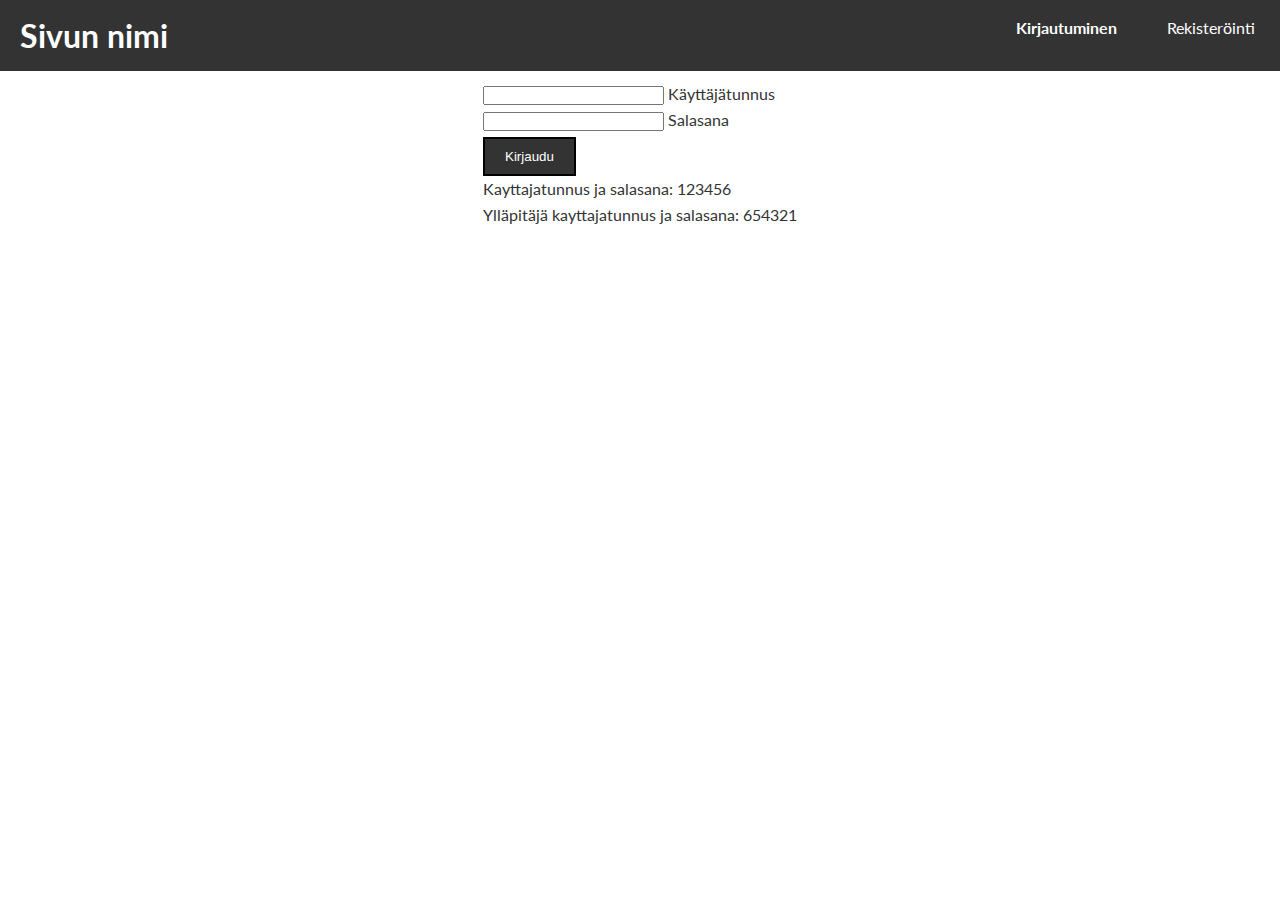
<file: index.html>
<!DOCTYPE html>
<html lang="fi">
<head>
    <meta charset="UTF-8">
    <meta name="viewport" content="width=device-width, initial-scale=1.0">
    <link rel="stylesheet" href="style.css">
    <title>#663 ohjelmiston toteutus</title>
</head>
<body>
    <!-- Navigointi -->
    <nav class="navigointi">
        <h1>Sivun nimi</h1>
        
        <ul>
            <li><a href="index.html">Kirjautuminen</a></li>
            <li><a href="rekisterointi.html">Rekisteröinti</a></li>
        </ul>
    </nav>

    <div class="container">
        

        <div class="kirjautuminen">
            <p id="ilmoitus"></p>

            <input id="kayttajaKirjautuminen" type="text">
            <label for="kayttajaKirjautuminen">Käyttäjätunnus</label>
        
            <br>
    
            <input id="salasanaKirjautuminen" type="password">
            <label for="salasanaKirjautuminen">Salasana</labe>
    
            <br>
            
            <button id="kirjaudu" onclick="kirjaudu()">Kirjaudu</button>

            <br>

            <p id="valmiitTiedot">Kayttajatunnus ja salasana: 123456</p>
            <p id="valmiitTiedot">Ylläpitäjä kayttajatunnus ja salasana: 654321</p>
                
        </div>
    </div>

    <script src="rekisterointiJaKirjautuminen.js"></script>
    <script src="logiikka.js"></script>
</body>
</html>
</file>
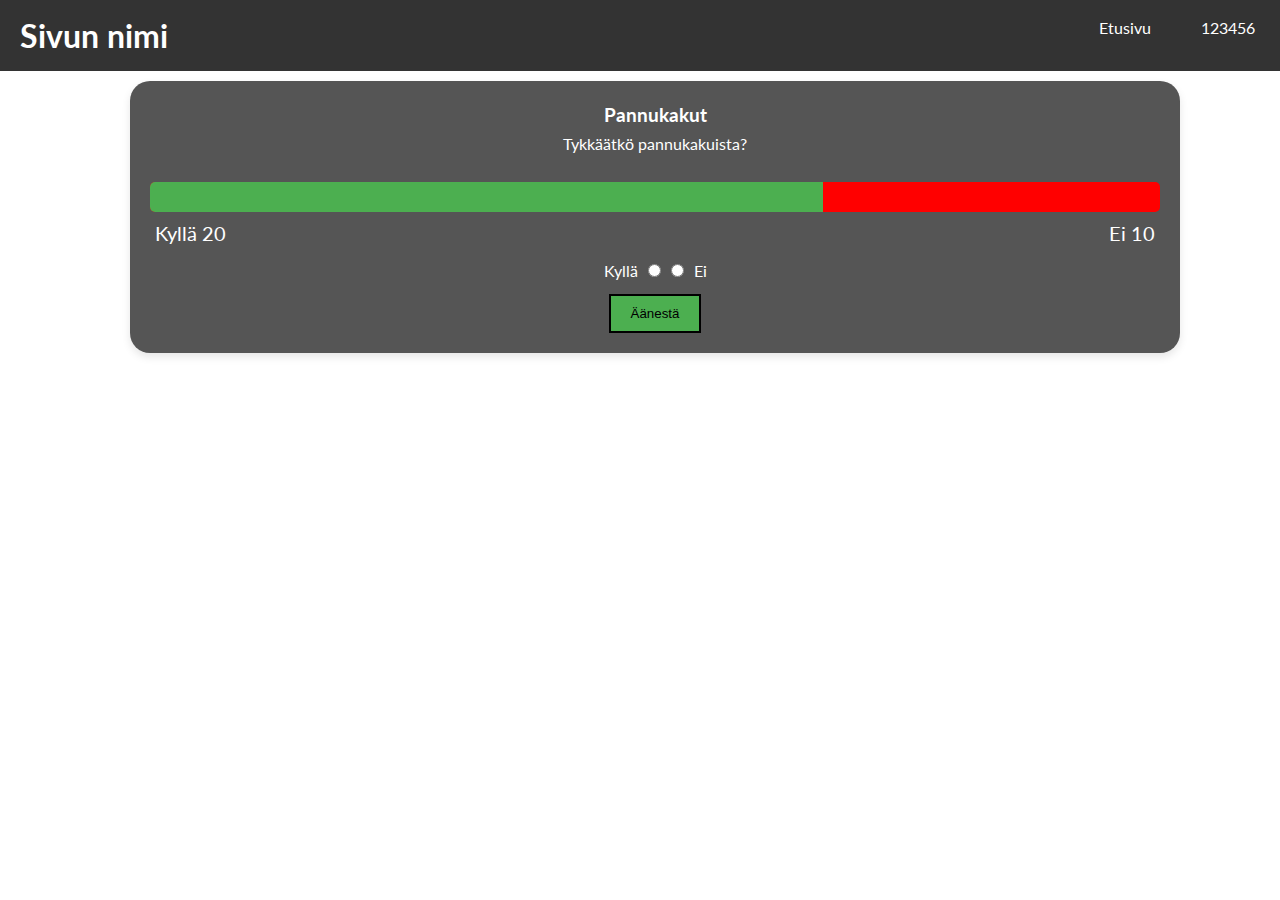
<file: aanestys.html>
<!DOCTYPE html>
<html lang="fi">
<head>
    <meta charset="UTF-8">
    <meta name="viewport" content="width=device-width, initial-scale=1.0">
    <link rel="stylesheet" href="style.css">
    <title>#663 ohjelmiston toteutus</title>
</head>
<body>
    
    <!-- Navigointi -->
    <nav class="navigointi">
        <h1>Sivun nimi</h1>
        
        <div class="navbarLinkit">
            
            <ul>
                <li><a href="etusivu.html">Etusivu</a></li>
            </ul>
    
            <ul class="profiili">
                <li><a id="kayttajaProfiili" href="#">123456</a></li>
                
                <ul class="profiiliDropdown">
                    <li><a href="profiili.html">Profiili</a></li>
                    <li><a href="index.html">Kirjaudu ulos</a></li>
                </ul>
            </ul>
            

        </div>
        
    </nav>

    <div class="container">
        <!-- Sisalto -->
        <div class="sisalto">
            <div class="aanestys" >

                <div class="aanestysTiedot" id="aanestysTiedot">
                    <h3>Pannukakut</h3>
                    <p>Tykkäätkö pannukakuista?</p>

                </div>

                <br>

                <div class="aanestysTulokset">
                    <div class="aanestysPalkki" id="aanestysPalkki"></div>
                    <div class="aanestysPalkkiEi" id="aanestysPalkkiEi"></div>

                    <div class="aanestysKyltit">
                        <span class="aanestysKyltti" id="aanestysKylttiKylla">Kyllä</span>
                        <span class="aanestysKyltti" id="aanestysKylttiEi">Ei</span>
                    </div>
                </div>

                <br>

                <div class="aanestysValinnat">
                    <label for="kylla">Kyllä</label>
                    <input type="radio" name="aanesta" value="kylla">

                    <input type="radio" name="aanesta" value="ei">
                    <label for="ei">Ei</label>
                </div>
                
                <button class="aanestysNappi" id="aanestysNappi">Äänestä</button>
                
            </div>
        </div>
    </div>

    <script src="logiikka.js"></script>
</body>
</html>
</file>
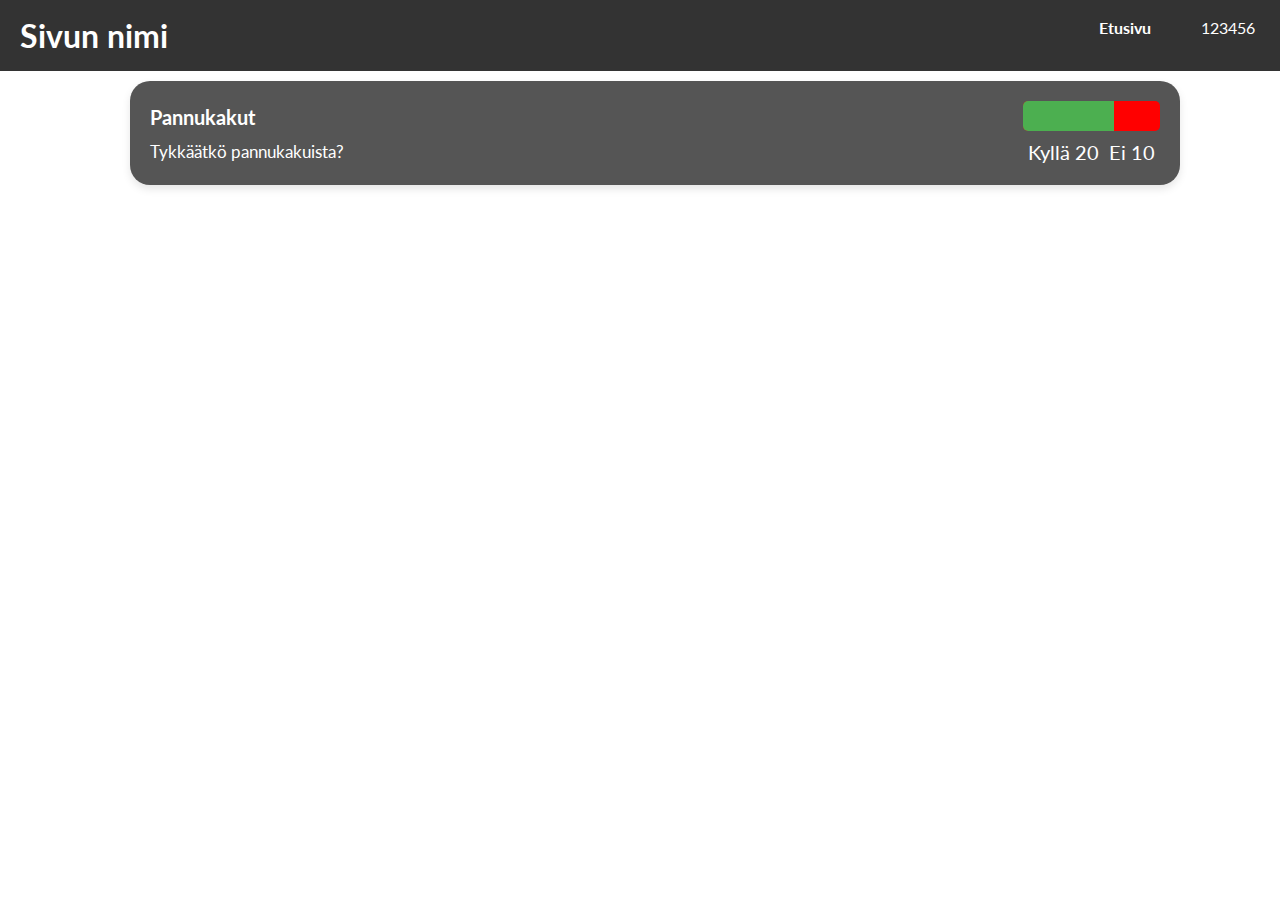
<file: etusivu.html>
<!DOCTYPE html>
<html lang="fi">
<head>
    <meta charset="UTF-8">
    <meta name="viewport" content="width=device-width, initial-scale=1.0">
    <link rel="stylesheet" href="style.css">
    <title>#663 ohjelmiston toteutus</title>
</head>
<body>
    <!-- Navigointi -->
    <nav class="navigointi">
        <h1>Sivun nimi</h1>
        
        <div class="navbarLinkit">
            
            <ul>
                <li><a href="etusivu.html">Etusivu</a></li>
            </ul>
    
            <ul class="profiili">
                <li><a id="kayttajaProfiili" href="#">123456</a></li>
                
                <ul class="profiiliDropdown">
                    <li><a href="##">Profiili</a></li>
                    <li><a href="index.html">Kirjaudu ulos</a></li>
                </ul>
            </ul>
            

        </div>
        
    </nav>

    <div class="container">

        <!-- Sisalto -->
        <div class="sisalto">
            <a href="aanestys.html" class="aanestysKortinLinkki">
                <div class="aanestysKortti" >
                    <div class="korttiOikeaPuoli">
                        <h3>Pannukakut</h3>
                        <p>Tykkäätkö pannukakuista?</p>
                    </div>

                    <div class="korttiVasenPuoli">
                        <div class="aanestysTulokset">
                            <div class="aanestysPalkki" id="aanestysPalkki"></div>
        
                            <div class="aanestysKyltit">
                                <span class="aanestysKyltti" id="aanestysKylttiKylla">Kyllä</span>
                                <span class="aanestysKyltti" id="aanestysKylttiEi">Ei</span>
                            </div>

                        </div>
                    </div>

                </div>
            </a>
        </div>
        
    </div>

    <script src="logiikka.js"></script>
</body>
</html>
</file>
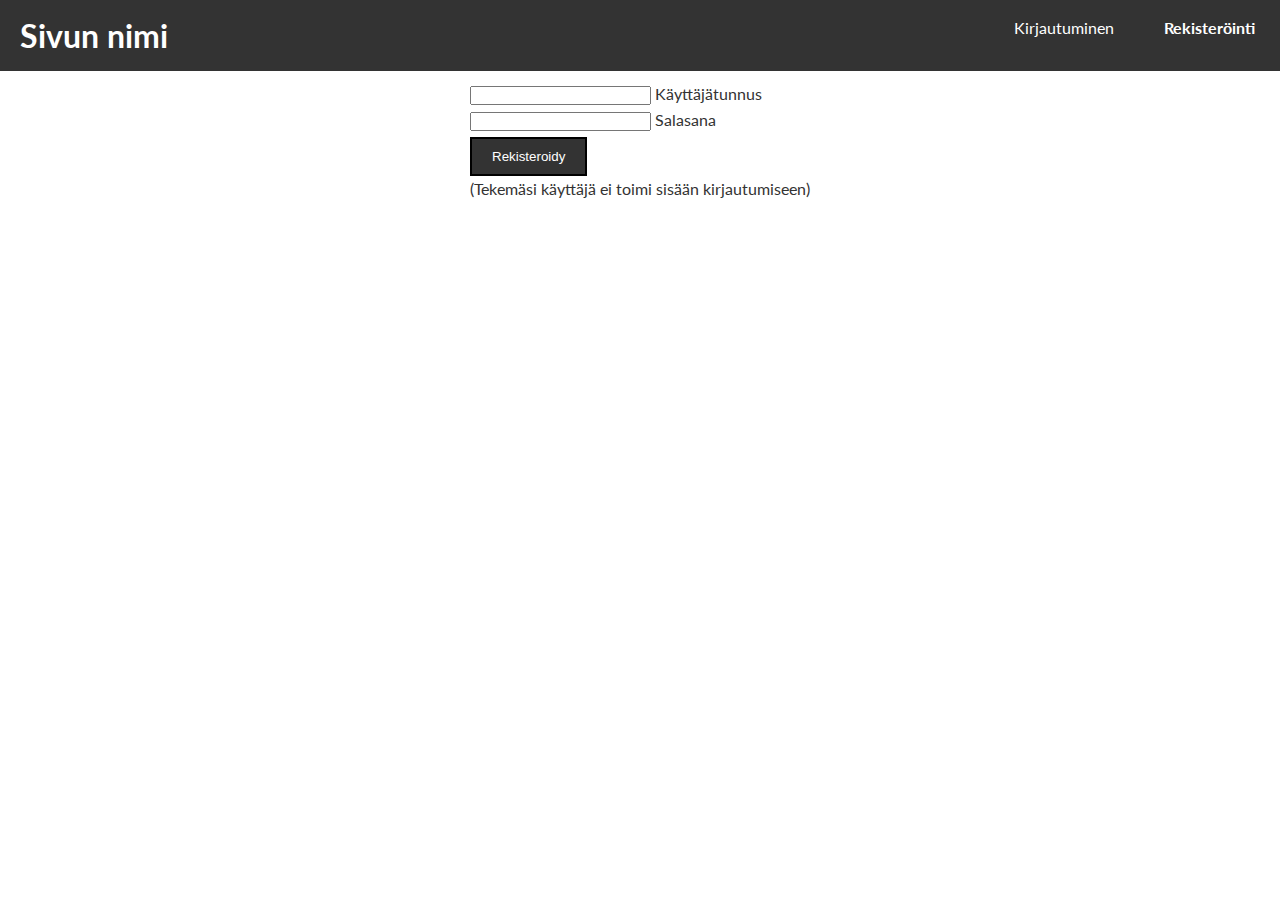
<file: rekisterointi.html>
<!DOCTYPE html>
<html lang="fi">
<head>
    <meta charset="UTF-8">
    <meta name="viewport" content="width=device-width, initial-scale=1.0">
    <link rel="stylesheet" href="style.css">
    <title>#663 ohjelmiston toteutus</title>
</head>
<body>
    <!-- Navigointi -->
    <nav class="navigointi">
        <h1>Sivun nimi</h1>
        
        <ul>
            <li><a href="index.html">Kirjautuminen</a></li>
            <li><a href="rekisterointi.html">Rekisteröinti</a></li>
        </ul>
    </nav>

    <div class="container">

        <!-- Navigointi -->

        <!-- Rekisteröityminen -->
        <div class="rekisteroityminen">
            <p id="ilmoitus"></p>

            <input id="kayttaja" type="text">
            <label for="kayttaja">Käyttäjätunnus</label>
        
            <br>
    
            <input id="salasana" type="password">
            <label for="salasana">Salasana</labe>
    
            <br>
            
            <button id="rekisteroidy" onclick="rekisteroidy()">Rekisteroidy</button>

            <p>(Tekemäsi käyttäjä ei toimi sisään kirjautumiseen)</p>
                
        </div>

    </div>

    <script src="rekisterointiJaKirjautuminen.js"></script>
    <script src="logiikka.js"></script>
</body>
</html>
</file>
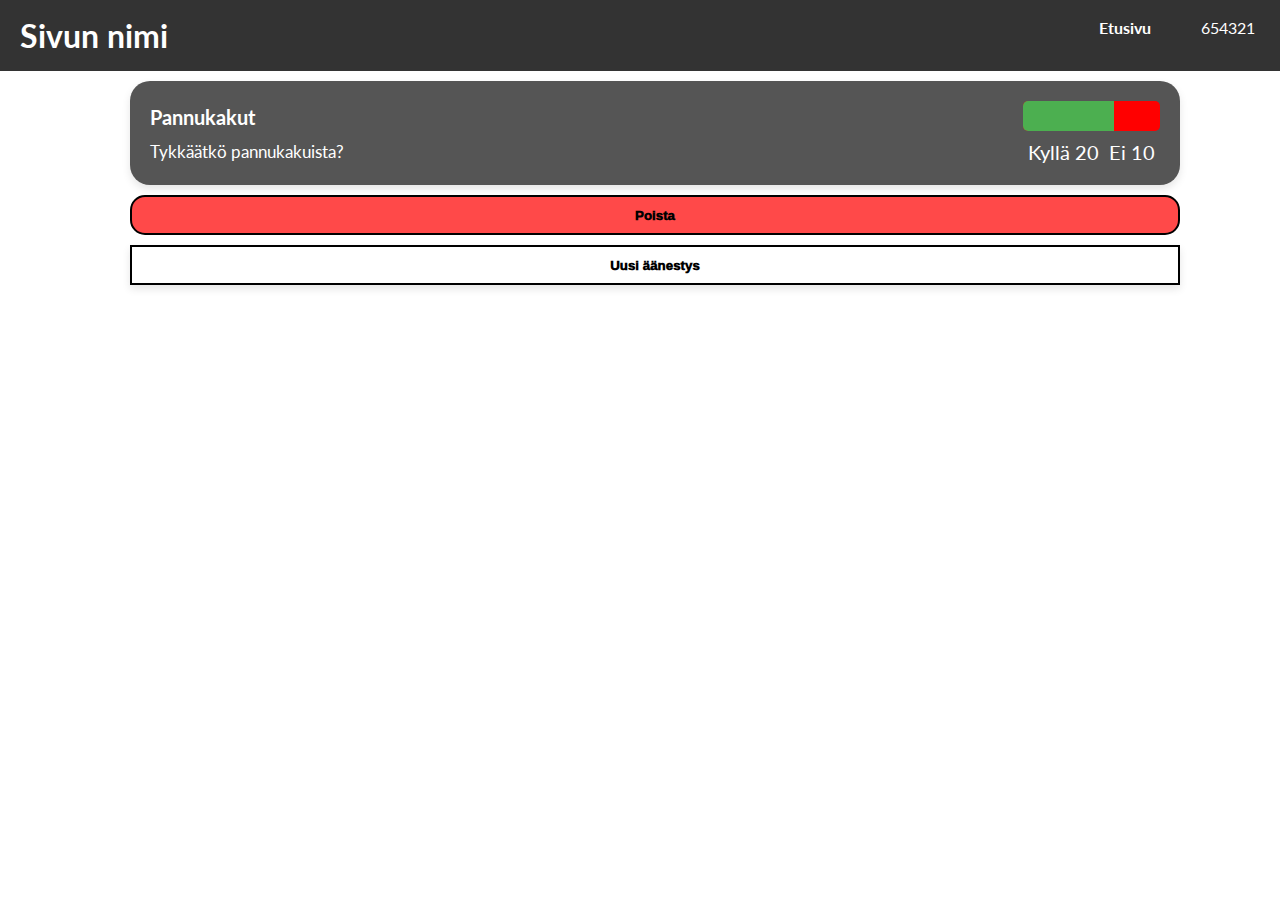
<file: yllapitajaEtusivu.html>
<!DOCTYPE html>
<html lang="fi">
<head>
    <meta charset="UTF-8">
    <meta name="viewport" content="width=device-width, initial-scale=1.0">
    <link rel="stylesheet" href="style.css">
    <title>#663 ohjelmiston toteutus</title>
</head>
<body>
    <!-- Navigointi -->
    <nav class="navigointi">
        <h1>Sivun nimi</h1>
        
        <div class="navbarLinkit">
            
            <ul>
                <li><a href="yllapitajaEtusivu.html">Etusivu</a></li>
            </ul>
    
            <ul class="profiili">
                <li><a id="kayttajaProfiili" href="#">654321</a></li>
                
                <ul class="profiiliDropdown">
                    <li><a href="##">Profiili</a></li>
                    <li><a href="index.html">Kirjaudu ulos</a></li>
                </ul>
            </ul>
            

        </div>
        
    </nav>

    <div class="yllapitajaContainer">

        <!-- Sisalto -->
        <div class="ensimmainenAanestys">
            <a href="aanestys.html" class="aanestysKortinLinkki">
                <div class="aanestysKortti" >

                    <div class="korttiOikeaPuoli">
                        <h3>Pannukakut</h3>
                        <p>Tykkäätkö pannukakuista?</p>
                        <div id="virhe">

                        </div>
                    </div>

                    <div class="korttiVasenPuoli">
                        <div class="aanestysTulokset">
                            <div class="aanestysPalkki" id="aanestysPalkki"></div>
        
                            <div class="aanestysKyltit">
                                <span class="aanestysKyltti" id="aanestysKylttiKylla">Kyllä</span>
                                <span class="aanestysKyltti" id="aanestysKylttiEi">Ei</span>
                            </div>

                        </div>
                    </div>
                    
                </div>
                
            </a>
        
            <button class="aanestysPoistoNappi" id="aanestysPoistoNappi" onclick="poistaAanestys()">Poista</button>
            
        </div>

        <!-- Äänestyksen lisäämis nappi -->
        <div class="aanestyksenLisays" id="aanestyksenLisays">
            <button class="aanestyksenLisaysNappi" onclick="uusiAanestys()">Uusi äänestys</button>
        </div>

        <!-- Toinen äänestys -->
        <div class="toinenAanestys" id="toinenAanestys" style="display: none;">
            <a href="#" class="aanestysKortinLinkki">
                <div class="aanestysKortti" >

                    <div class="korttiOikeaPuoli">
                        <h3>Kelpaako?</h3>
                        <p>Toivottavasti kelpaa</p>
                        <p>En muistanut createElementin olemassa olosta tätä tehdessä.</p>
                    </div>

                    <div class="korttiVasenPuoli">
                        <div class="aanestysTulokset">
                            <div class="aanestysPalkki" id="aanestysPalkki"></div>
        
                            <div class="aanestysKyltit">
                                <span class="aanestysKyltti" id="aanestysKylttiKylla">Kyllä</span>
                                <span class="aanestysKyltti" id="aanestysKylttiEi">Ei</span>
                            </div>

                        </div>
                    </div>
                    
                </div>
                
            </a>
            
            <button class="aanestysPoistoNappi2" id="aanestysPoistoNappi2" onclick="poistaAanestys2()">Poista</button>
            
        </div>
        
    </div>

    <script src="logiikka.js"></script>
</body>
</html>
</file>
<file: style.css>
@import url('https://fonts.googleapis.com/css2?family=Lato:wght@300&family=Work+Sans:wght@300&display=swap');

* {
    box-sizing: border-box;
    padding: 0;
    margin: 0;
}

html, body {
    font-family: 'Lato', sans-serif;
    color: #333;
    line-height: 1.6;
}

.container {
    max-width: 1100px;
    margin: 0 auto;
    padding: 10px 40px;

    justify-self: center;
    display: grid;
    align-items: end;
}


/* Navigointi */
/* Lista tyylitys */
ul {
    margin: 0;
    padding: 0;
    list-style-type: none;
    display: flex;
}

nav {
    background-color: #333;
    display: flex;
    justify-content: space-between;
}

.navbarLinkit {
    display: flex;
}

/* Aktivoitu linkki */
a.active {
    font-weight: bold;
}

nav h1 {
    color: #fff;
    padding: 10px 20px;
}

nav ul li a{
    display: block;

    padding: 10px 20px;
    margin: 5px;
    
    color: #fff;
    text-decoration: none;
}

nav ul li a:hover {
    background-color: #555;
}


/* Etusivu */
/* Etusivu äänestyskortti */
.aanestysKortinLinkki {
    text-decoration: none;
}

.aanestysKortti {
    display: flex;
    justify-content: space-between;

    width: 1050px;
    padding: 20px;
    border-radius: 20px;
    
    background-color: #555;
    color: #fff;
    box-shadow: 0 4px 8px rgb(0, 0, 0, 0.1);

    position: relative;
}

.aanestysKortti:hover {
    transform: scale(1.01);
    box-shadow: 0 4px 8px rgb(0, 0, 0, 0.3);
}

.aanestysKortti h3 {
    margin: 0;
    font-size: 20px;
}

.aanestysKortti p {
    margin-top: 5px;
    font-size: 17px;
}

/* Etusivu profiili */
.profiili {
    position: relative;
}

.profiiliDropdown {
    display: none;
    position: absolute;

    top: 100%;
    left: -15px;

    background-color: #555;
    box-shadow: 0 3px 10px rgb(0, 0, 0, 0.3);
    z-index: 1;
}

.profiiliDropdown a:hover {
    background-color: #333;
}

.profiili:hover .profiiliDropdown {
    display: block;
}


/* rekisteröityminen */
.rekisteroityminen {
    justify-self: center;
}

.rekisteroityminen button{
    margin-top: 5px;
    padding: 10px 20px;
    border: 2px solid black;
    background-color: #333;
    outline: none;
    cursor: pointer;
    color: #fff;
    
}


/* Kirjautuminen */
.kirjautuminen {
    justify-self: center;
}

.kirjautuminen button{
    margin-top: 5px;
    padding: 10px 20px;
    border: 2px solid black;
    background-color: #333;
    outline: none;
    cursor: pointer;
    color: #fff;
    
}


/* Äänestys */
.aanestys {
    text-align: center;

    width: 1050px;
    padding: 20px;
    border-radius: 20px;
    
    background-color: #555;
    color: #fff;
    box-shadow: 0 4px 8px rgb(0, 0, 0, 0.1);

}

.aanestysTulokset {
    width: 100%;
    height: 30px;
    
    border-radius: 5px;
    margin-bottom: 20px;
    
    background-color: #ff0000;

    position: relative;
}

/* Kyllä äänet suurentavat tätä palkkia aanestystulos palkin päälle. */
.aanestysPalkki {
    height: 100%;
    width: 0;
    
    border-radius: 5px 0px 0px 5px;
    
    background-color: #4caf50;
}

/* Äänestys tulos palkin alla olevat kyllä ja ei merkit*/
.aanestysKyltit {
    display: flex;
    justify-content: space-between;

    font-size: 20px;
    color: #ffffff;
    margin-top: 5px;
}

.aanestysKyltti {
    margin: 0px 5px;
}

/* aanestys vaihtoehdot */
.aanestysValinnat {
    display: flex;
    gap: 10px;
    align-items: center;
    justify-content: center;
}

.aanestysNappi {
    margin-top: 10px;

    padding: 10px 20px;
    border: 2px solid rgb(0, 0, 0);
    background-color: #4caf50;
    outline: none;
    cursor: pointer;
}

/* Ylläpitäjä sivu */
.yllapitajaContainer {
    max-width: 1100px;
    margin: 0 auto;
    padding: 10px 40px;

    justify-self: center;
    display: grid;
}

.aanestysPoistoNappi ,.aanestysPoistoNappi2{
    margin-top: 10px;
    margin-bottom: 10px;
    width: 1050px;
    height: 40px;

    border-radius: 15px;

    border: 2px solid rgb(0, 0, 0);
    background-color: #ff0000b6;
    
    outline: none;
    cursor: pointer;

    font-weight: 1000;
}

.aanestyksenLisaysNappi {
    width: 1050px;
    height: 40px;

    border: 2px solid rgb(0, 0, 0);
    background-color: #fff;

    outline: none;
    cursor: pointer;

    box-shadow: 0 4px 8px rgb(0, 0, 0, 0.1);

    font-weight: 1000;
}

.aanestyksenLisaysNappi:hover, .aanestysPoistoNappi:hover, .aanestysPoistoNappi2:hover {
    transform: scale(1.01);
    box-shadow: 0 4px 8px rgb(0, 0, 0, 0.3);
}
</file>
